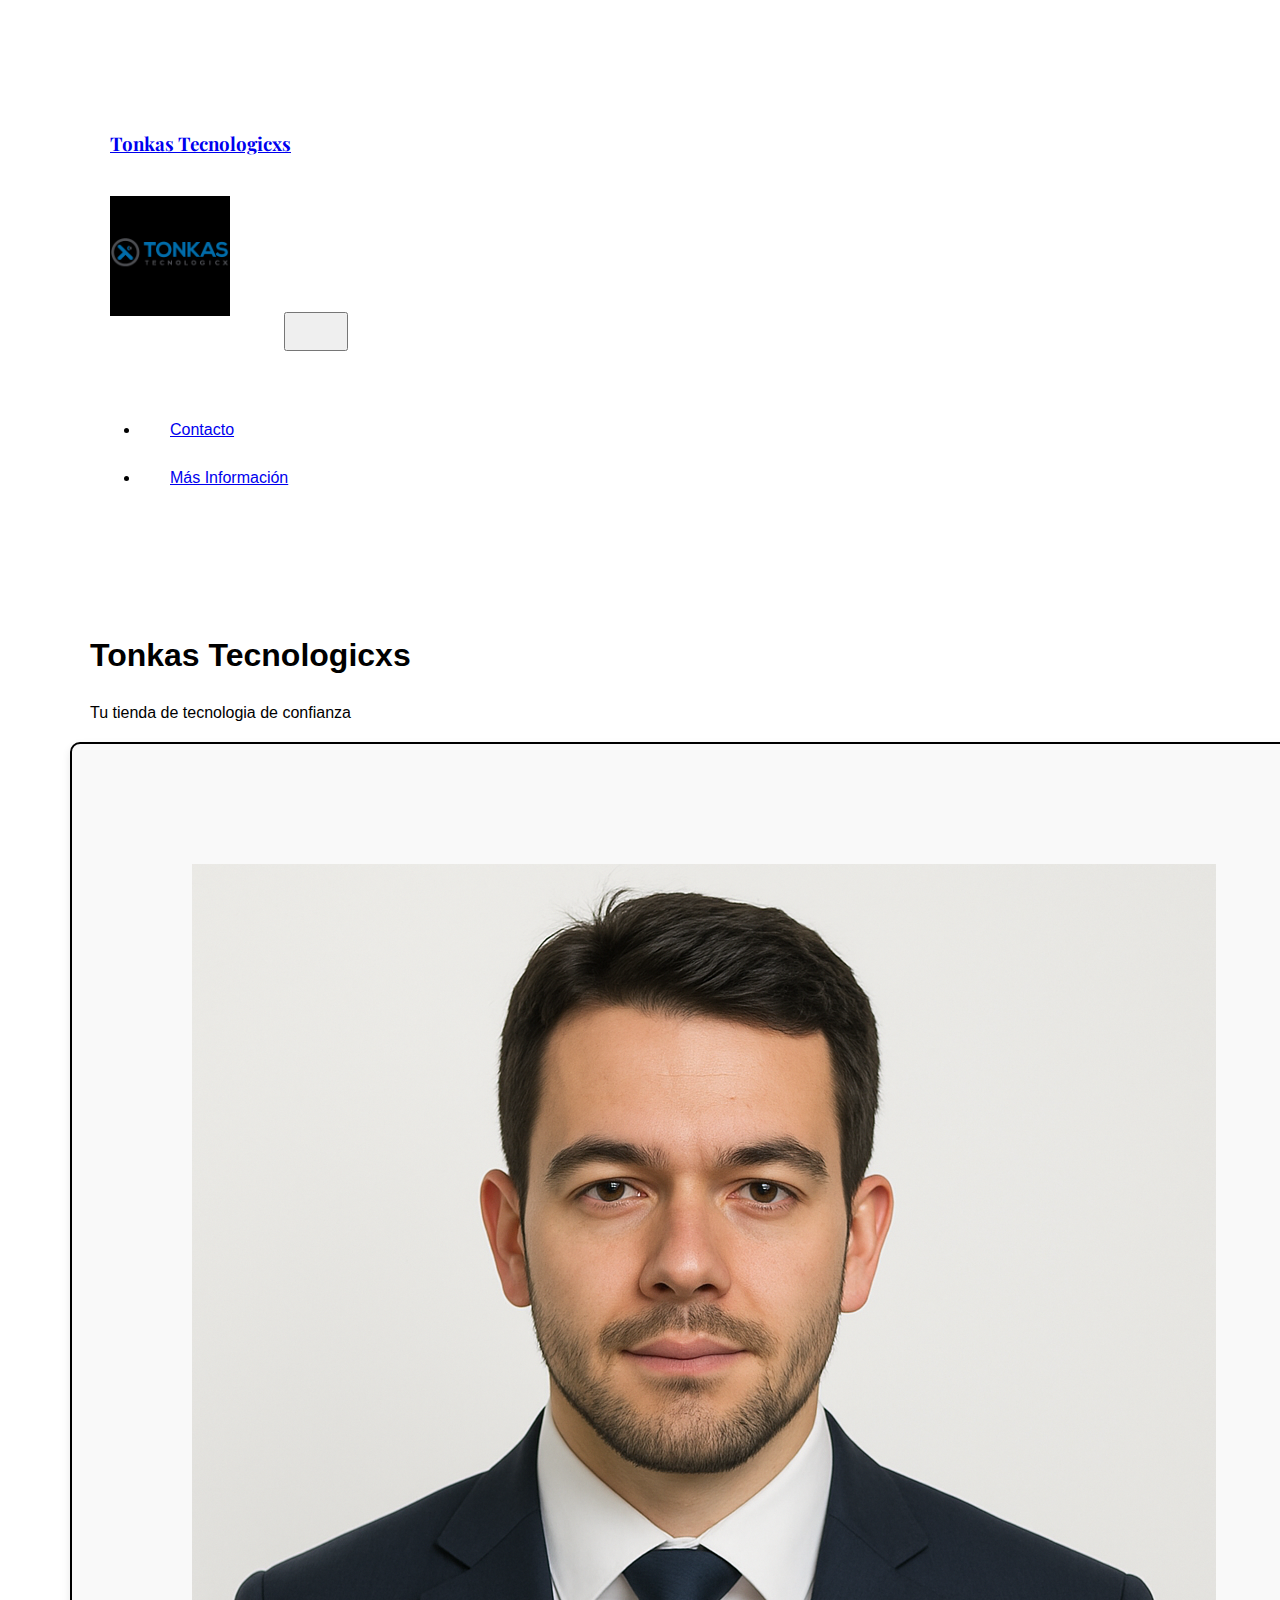
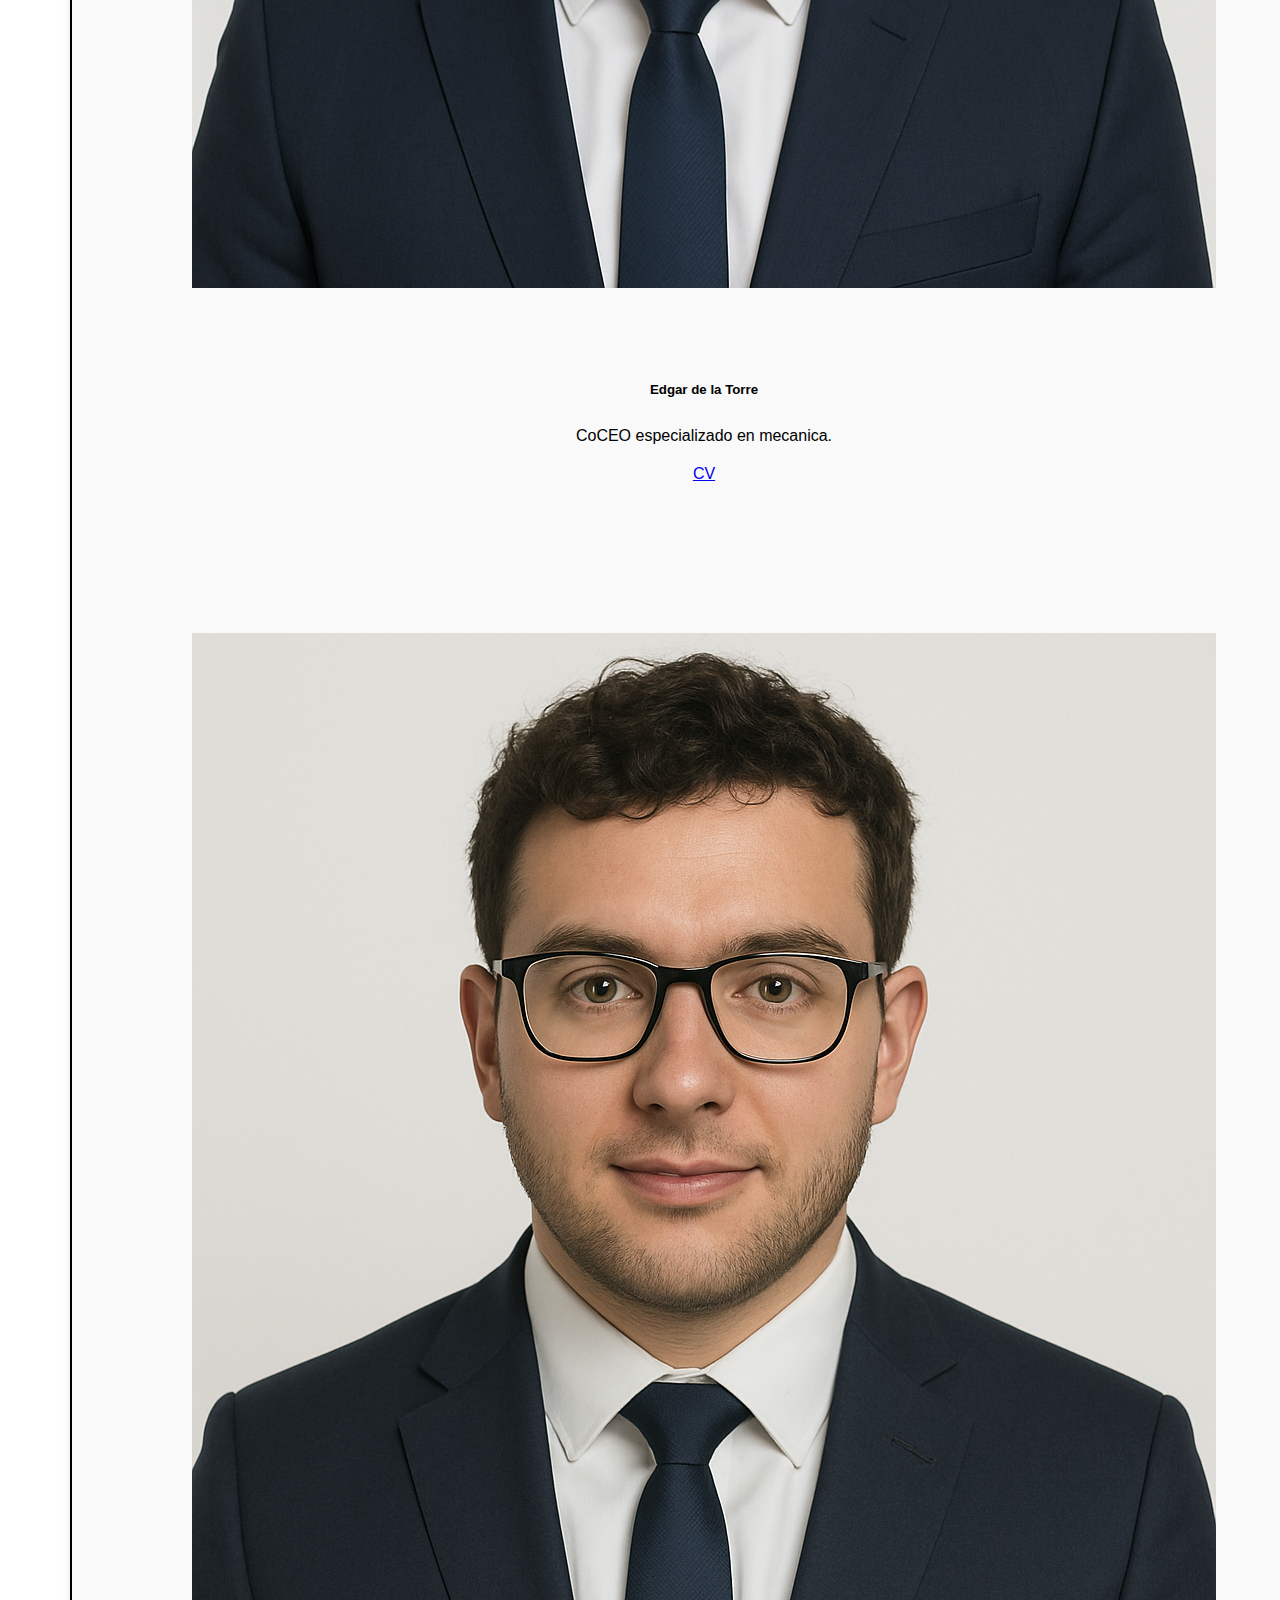
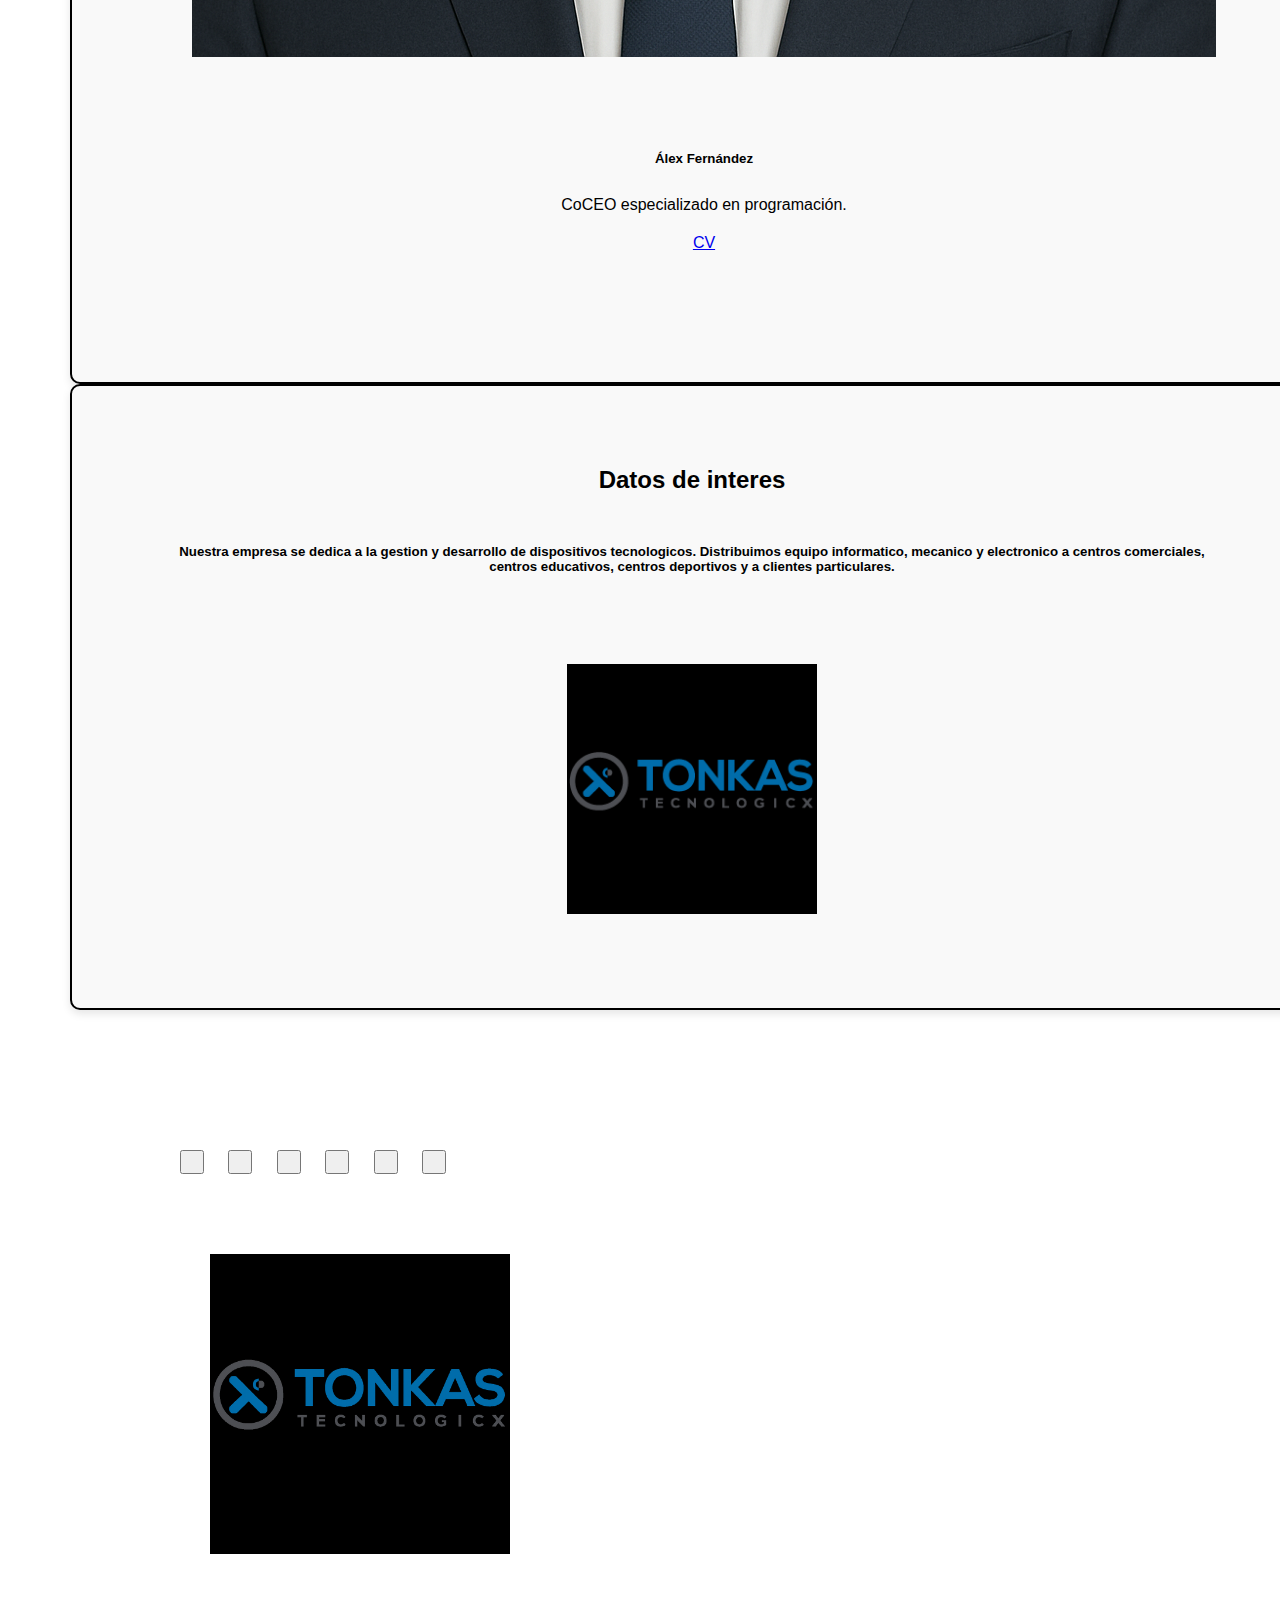
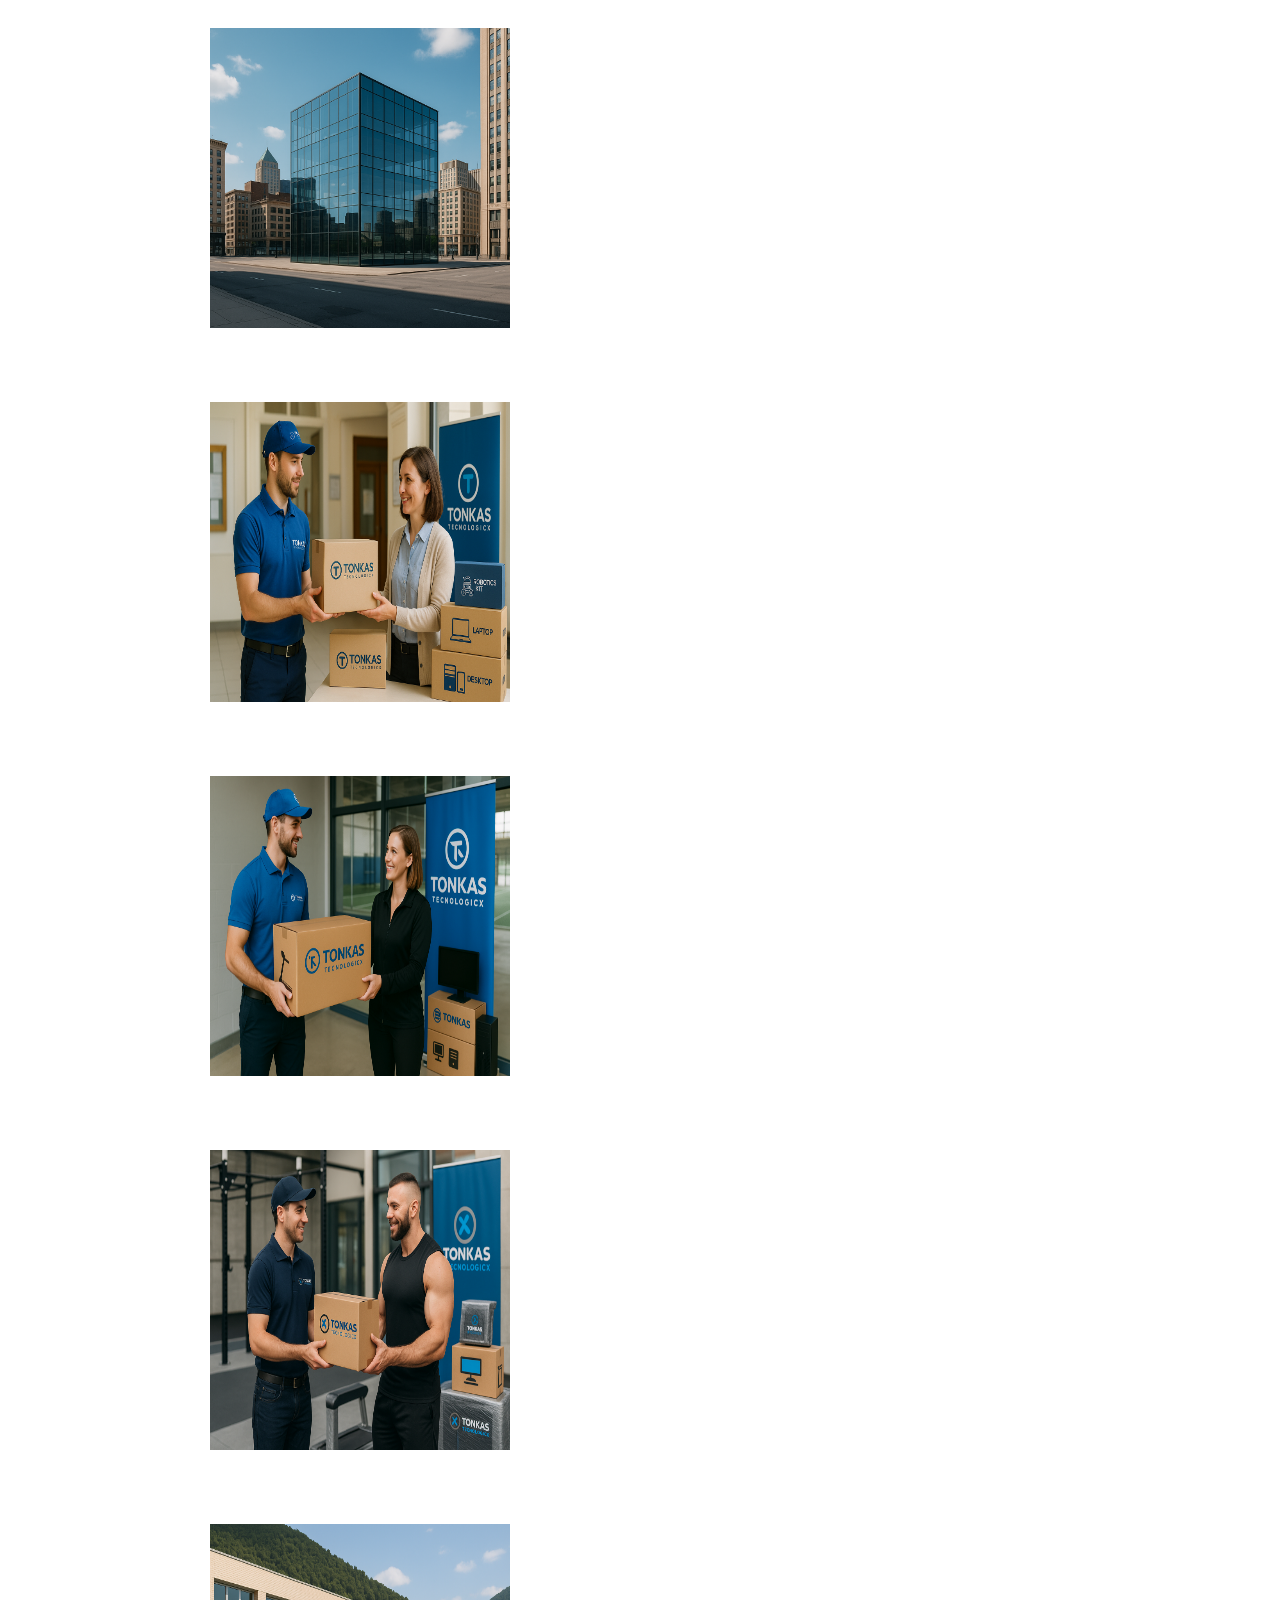
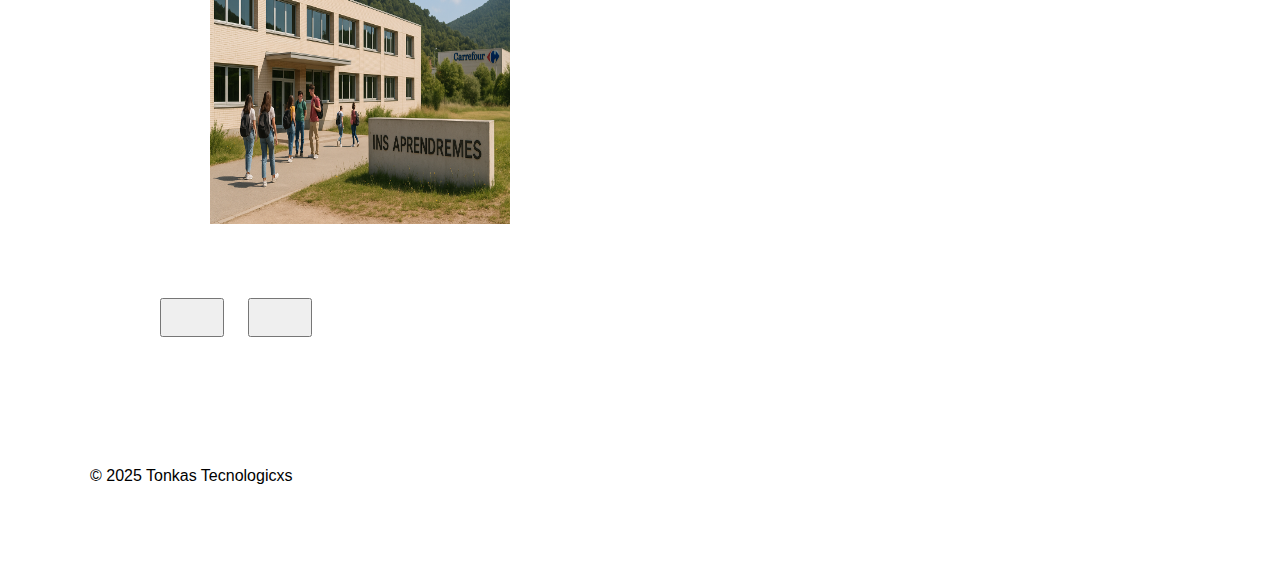
<file: index.html>
<!DOCTYPE html>
<html lang="en">
<head>
    <meta charset="UTF-8">
    <meta name="viewport" content="width=device-width, initial-scale=1.0">
    <title>Document</title>
    <link rel="stylesheet" href="css/main.css">
    <link href="https://cdn.jsdelivr.net/npm/bootstrap@5.3.8/dist/css/bootstrap.min.css" rel="stylesheet" integrity="sha384-sRIl4kxILFvY47J16cr9ZwB07vP4J8+LH7qKQnuqkuIAvNWLzeN8tE5YBujZqJLB" crossorigin="anonymous">
    <link href="https://fonts.googleapis.com/css2?family=Playfair+Display&display=swap" rel="stylesheet">
</head>
<body>
<nav class="navbar navbar-expand-lg navbar-dark bg-dark rounded">
    <div class="container">
      <a class="d-flex align-items-center navbar-brand" href="#"> <h3>Tonkas Tecnologicxs</h3> <img src="img/Tonkas Tecnologicx.png" alt="TT" width="120px" height="120px"></a>
        <button class="navbar-toggler" type="button" data-bs-toggle="collapse" data-bs-target="#navbarNav">
            <span class="navbar-toggler-icon"></span>
        </button>
        <div class="collapse navbar-collapse" id="navbarNav">
        <ul class="d-flex align-items-center navbar-nav ms-auto">
            <li class="nav-item">
                <a class="text-white text-decoration-none mx-3 " href="pages/forms.html">Contacto</a>
            </li>
            <li class="nav-item">
                <a class="text-white text-decoration-none mx-3 " href="pages/+Inf.html">Más Información</a>
            </li>
            </ul>
        </div>
    </div>
</nav>
<div header class="bg-dark text-white text-center rounded p-3 mb-3">
    <h1>Tonkas Tecnologicxs</h1>
    <p>Tu tienda de tecnologia de confianza</p>
<div id="container">
    <div class="row">
            <div class="d-flex col bg-primary rounded">
                <div class="card flex-shrink-2">
                    <div class=" d-flex justify-content-center align-items-center">
                        <img src="img/Edgar.png" class="card-img-top" alt="...">
                    </div>
                    <div class=" d-flex justify-content-center align-items-center">
                        <div class="card-body">
                            <h5 class="card-title">Edgar de la Torre</h5>
                            <p class="card-text">CoCEO especializado en mecanica.</p>
                            <a href="pages/cve.html" class="btn btn-primary float-down">CV</a>
                        </div>
                    </div>
                </div>
            </div>
            <div class="d-flex col bg-success rounded">
                <div class="card flex-shrink-2">
                     <div class=" d-flex justify-content-center align-items-center">
                         <img src="img/Alex.png" class="card-img-top" alt="Sherma Observa">
                    </div>
                    <div class=" d-flex justify-content-center align-items-center">
                        <div class="card-body">
                            <h5 class="card-title">Álex Fernández</h5>
                            <p class="card-text">CoCEO especializado en programación.</p>
                            <a href="pages/cva.html" class="btn btn-primary">CV</a>
                        </div>
                    </div>
                </div>
            </div>
    </div>
</div>
<div id="container2" class="bg-dark text-white text-center rounded p-3 mb-3">
    <div class="row">  
        <div class="col"    >
            <h2>Datos de interes</h2>
            <div class="d-flex align-items-center">
                <h5>Nuestra empresa se dedica a la gestion y desarrollo de dispositivos tecnologicos. Distribuimos equipo informatico, mecanico y electronico a centros comerciales, centros educativos, centros deportivos y a clientes particulares.</h5>
            </div>
        </div>
            <div class="col">
            <img src="img/Tonkas Tecnologicx.png" alt="TT" width="250px" height="250px">   
            </div>
    </div>
</div>
<div id="container3">
        <div class="row" >
            <div class="col bg-dark rounded"></div>
            <div class="col bg-dark rounded">
                <div id="demo" class="carousel slide" data-bs-ride="carousel">
                <div class="carousel-indicators">
                    <button type="button" data-bs-target="#demo" data-bs-slide-to="0" class="active"></button>
                    <button type="button" data-bs-target="#demo" data-bs-slide-to="1"></button>
                    <button type="button" data-bs-target="#demo" data-bs-slide-to="2"></button>
                    <button type="button" data-bs-target="#demo" data-bs-slide-to="3"></button>
                    <button type="button" data-bs-target="#demo" data-bs-slide-to="4"></button>
                    <button type="button" data-bs-target="#demo" data-bs-slide-to="5"></button>



                </div>
                <div class="carousel-inner">
                    <div class="carousel-item active">
                    <img src="img/Tonkas Tecnologicx.png" alt="Logo" class="d-block w-200"style="width: 300px; height: 300px; ;">
                    </div>
                    <div class="carousel-item">
                    <img src="img/TT Oficina.png" alt="Oficina" class="d-block w-200" style="width: 300px; height: 300px; ;">
                    </div>
                    <div class="carousel-item">
                    <img src="img/Entregando a Centros Educativos.png" alt="Escuelas" class="d-block w-200"style="width: 300px; height: 300px; ;">
                    </div>
                    <div class="carousel-item">
                    <img src="img/Centros Urbanos.png" alt="Urbanismo" class="d-block w-200"style="width: 300px; height: 300px; ;">
                    </div>
                    <div class="carousel-item">
                    <img src="img/Centros Deportivos.png" alt="Gim" class="d-block w-200"style="width: 300px; height: 300px; ;">
                    </div>
                    <div class="carousel-item">
                    <img src="img/Proyecto mas reciente.png" alt="Proyecto" class="d-block w-200"style="width: 300px; height: 300px; ;">
                    </div>
                </div>
                <button class="carousel-control-prev" type="button" data-bs-target="#demo" data-bs-slide="prev">
                    <span class="carousel-control-prev-icon"></span>
                </button>
                <button class="carousel-control-next" type="button" data-bs-target="#demo" data-bs-slide="next">
                    <span class="carousel-control-next-icon"></span>
                </button>
                </div>
            </div>
            <div class="col bg-dark rounded"></div>
        </div>
</div>
<footer class="bg-dark text-white text-center rounded p-3">
© 2025 Tonkas Tecnologicxs 
</footer> 
    <script src="https://cdn.jsdelivr.net/npm/bootstrap@5.3.8/dist/js/bootstrap.bundle.min.js" integrity="sha384-FKyoEForCGlyvwx9Hj09JcYn3nv7wiPVlz7YYwJrWVcXK/BmnVDxM+D2scQbITxI" crossorigin="anonymous"></script>
</body>

</html>
</file>
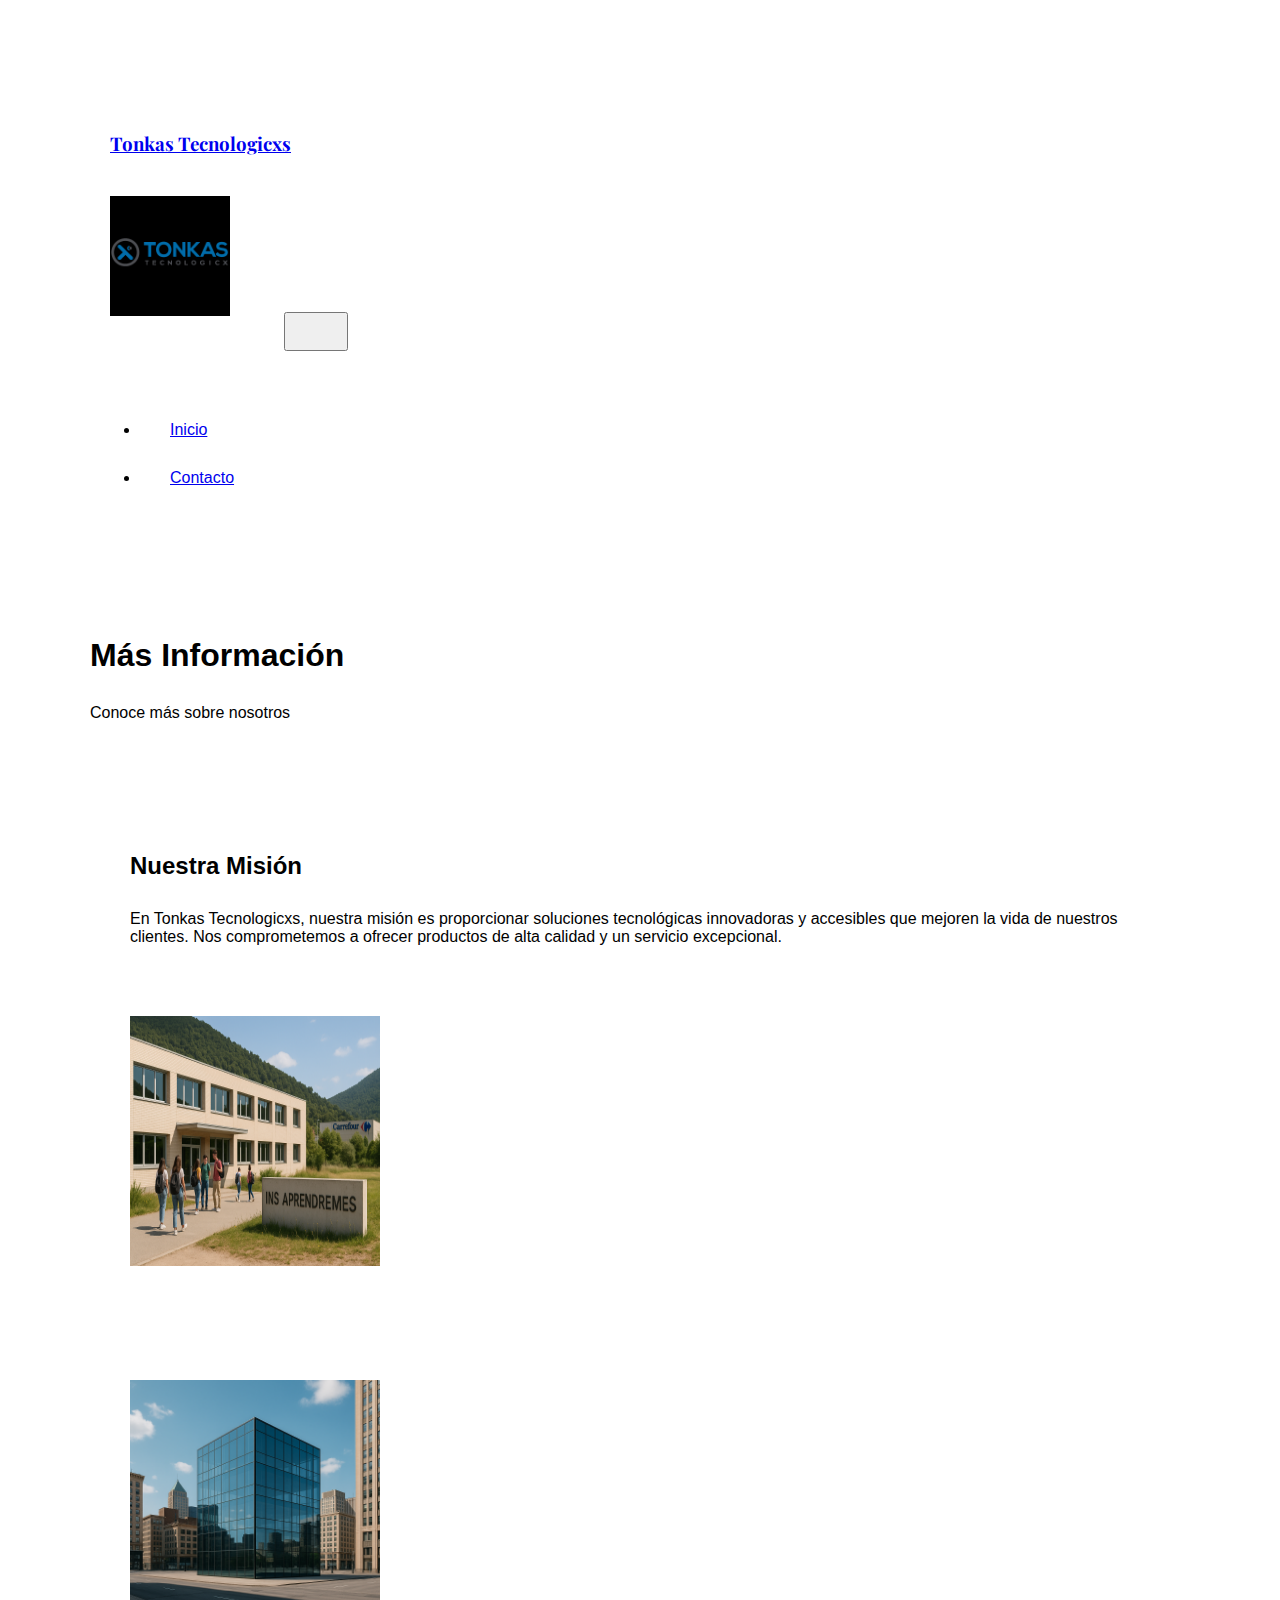
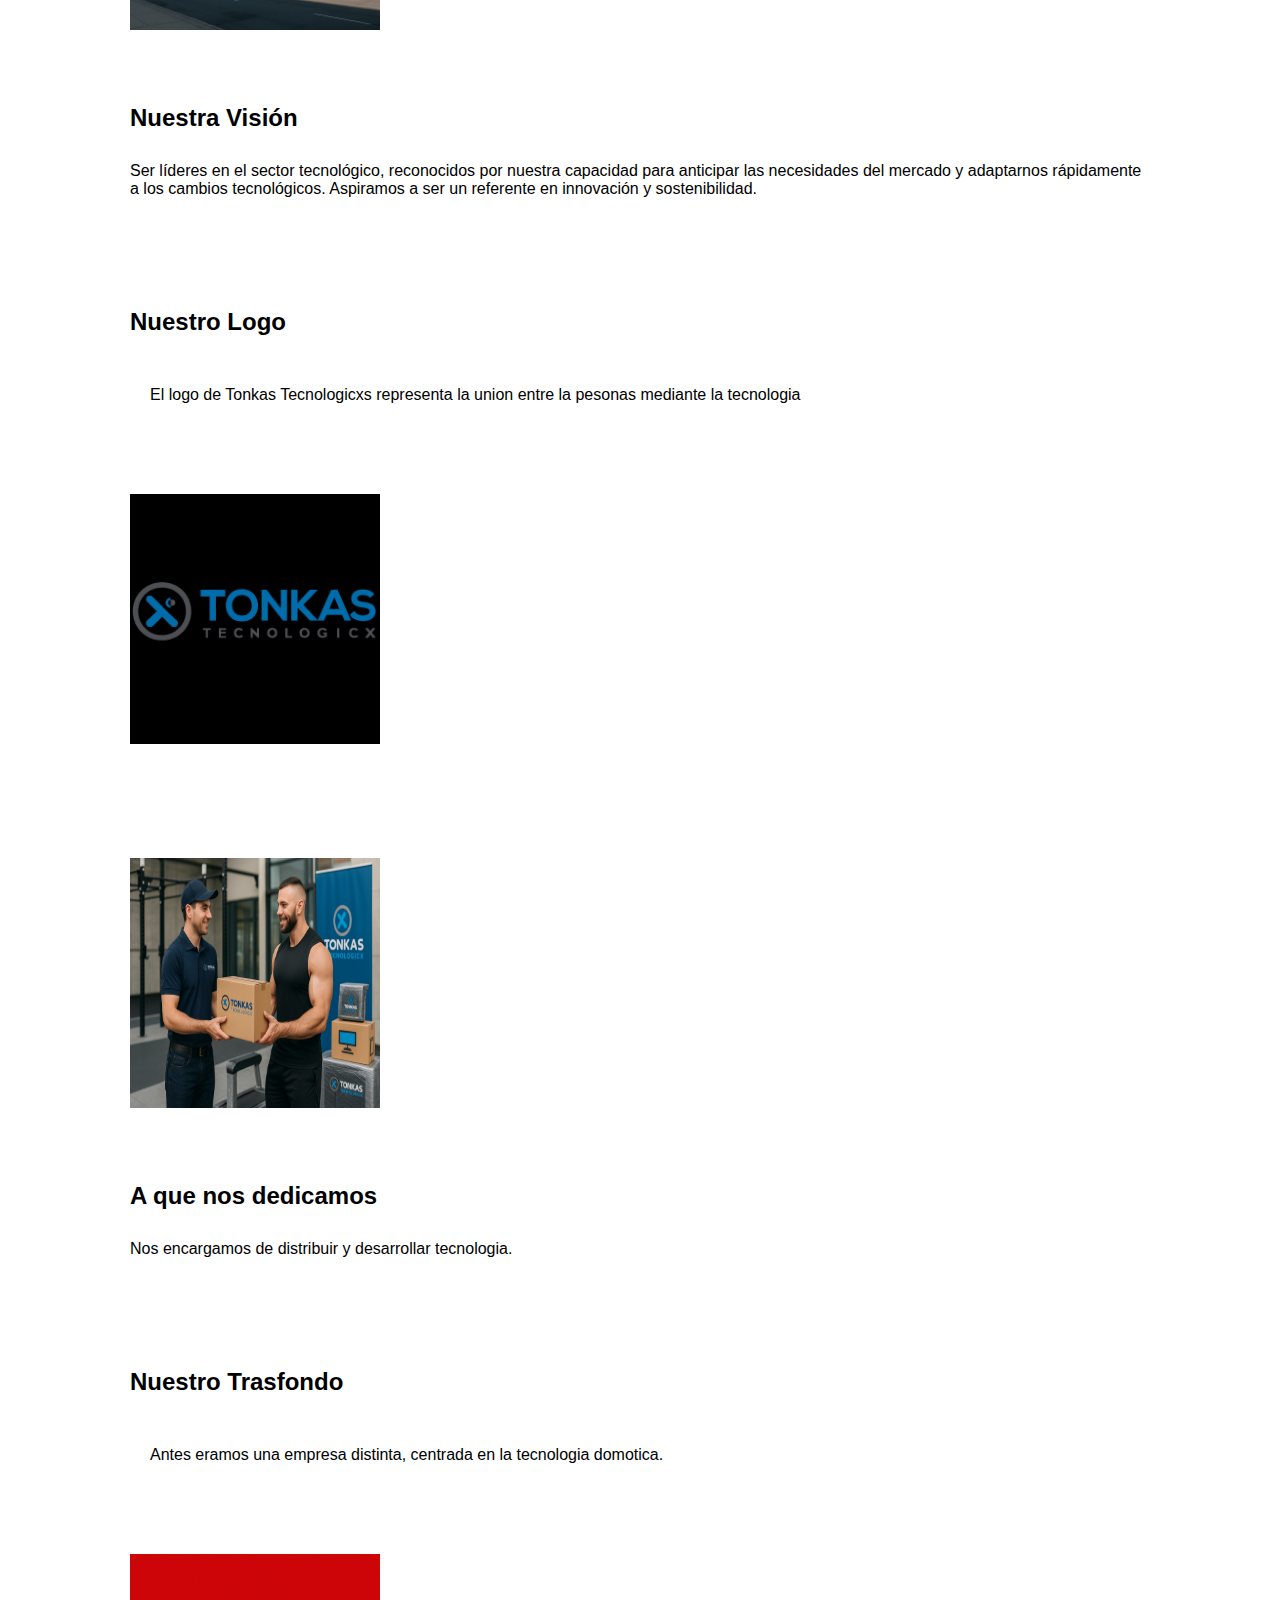
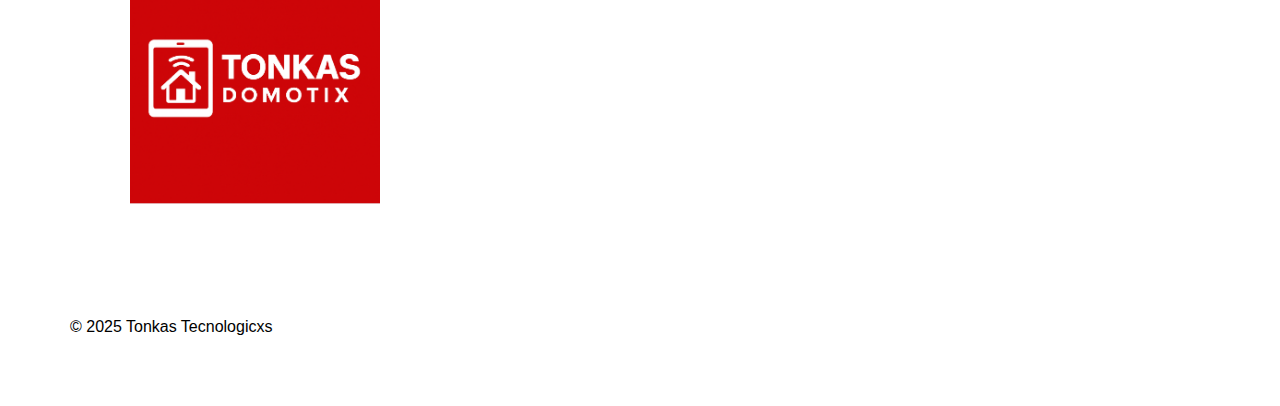
<file: pages/+Inf.html>
<!DOCTYPE html>
<html lang="en">
<head>
    <meta charset="UTF-8">
    <meta name="viewport" content="width=device-width, initial-scale=1.0">
    <title>Document</title>
    <link rel="stylesheet" href="../css/main.css">
    <link href="https://cdn.jsdelivr.net/npm/bootstrap@5.3.8/dist/css/bootstrap.min.css" rel="stylesheet" integrity="sha384-sRIl4kxILFvY47J16cr9ZwB07vP4J8+LH7qKQnuqkuIAvNWLzeN8tE5YBujZqJLB" crossorigin="anonymous">
    <link href="https://fonts.googleapis.com/css2?family=Playfair+Display&display=swap" rel="stylesheet">
</head>
<body>
<nav class="navbar navbar-expand-lg navbar-dark bg-dark rounded">
    <div class="container">
      <a class="d-flex align-items-center navbar-brand" href="#"> <h3>Tonkas Tecnologicxs</h3> <img src="../img/Tonkas Tecnologicx.png" alt="TT" width="120px" height="120px"></a>
        <button class="navbar-toggler" type="button" data-bs-toggle="collapse" data-bs-target="#navbarNav">
            <span class="navbar-toggler-icon"></span>
        </button>
        <div class="collapse navbar-collapse" id="navbarNav">
        <ul class="d-flex align-items-center navbar-nav ms-auto">
            <li class="nav-item">
                <a class="text-white text-decoration-none mx-3 " href="../index.html">Inicio</a>
            </li>
            <li class="nav-item">
                <a class="text-white text-decoration-none mx-3 " href="../pages/forms.html">Contacto</a>
            </li>
            
            </ul>
        </div>
    </div>
</nav>
<div header class="bg-dark text-white text-center rounded p-3 mb-3">
    <h1>Más Información</h1>
    <p>Conoce más sobre nosotros</p>
</div>
<body>
    <div class="container bg-dark text-white rounded p-3 mb-3">
        <div class="row">
            <div class="col-md-6">
                <h2>Nuestra Misión</h2>
                <p>En Tonkas Tecnologicxs, nuestra misión es proporcionar soluciones tecnológicas innovadoras y accesibles que mejoren la vida de nuestros clientes. Nos comprometemos a ofrecer productos de alta calidad y un servicio excepcional.</p>
            </div>
                <div class="col d-flex justify-content-center align-items-center">
                    <img src="../img/Proyecto mas reciente.png" alt="Logo TT" width="250px" height="250px" class="d-flex align-items-end"> 
                </div>  
        </div>
        <div class="row ">
            <div class="col d-flex justify-content-center align-items-center">
                        <img src="../img/TT Oficina.png" alt="Logo TT" width="250px" height="250px" class="d-flex align-items-end"> 
                </div>  
            <div class="col-md-6">
                <h2>Nuestra Visión</h2>
                <p>Ser líderes en el sector tecnológico, reconocidos por nuestra capacidad para anticipar las necesidades del mercado y adaptarnos rápidamente a los cambios tecnológicos. Aspiramos a ser un referente en innovación y sostenibilidad.</p>
            </div>
                
        </div>
        <div class="row ">
            <div class="col">
                <h2>Nuestro Logo</h2>
                    <div class="d-flex justify-content-center align-items-center mb-3">
                        <p>El logo de Tonkas Tecnologicxs representa la union entre la pesonas mediante la tecnologia</p>
                    </div>
            </div>
                <div class="col d-flex justify-content-center align-items-center">
                    <img src="../img/Tonkas Tecnologicx.png" alt="Logo TT" width="250px" height="250px" class="d-flex align-items-end"> 
                </div>  
        </div>
        <div class="row ">
            <div class="col d-flex justify-content-center align-items-center">
                        <img src="../img/Centros Deportivos.png" alt="Logo TT" width="250px" height="250px" class="d-flex align-items-end"> 
                </div>  
            <div class="col-md-6">
                <h2>A que nos dedicamos</h2>
                <p>Nos encargamos de distribuir y desarrollar tecnologia.</p>
            </div>
                
        </div>
        <div class="row ">
            <div class="col">
                <h2>Nuestro Trasfondo</h2>
                    <div class="d-flex justify-content-center align-items-center mb-3">
                        <p>Antes eramos una empresa distinta, centrada en la tecnologia domotica.</p>
                    </div>
            </div>
                <div class="col d-flex justify-content-center align-items-center">
                    <img src="../img/Logo Tonkas Domotix.png" alt="Logo TD" width="250px" height="250px" class="d-flex align-items-end"> 
                </div>  
        </div>
        </div>
    </div>  
</body>
<footer class="bg-dark text-white text-center rounded p-3"> 
© 2025 Tonkas Tecnologicxs 
</footer>
    <script src="https://cdn.jsdelivr.net/npm/bootstrap@5.3.8/dist/js/bootstrap.bundle.min.js" integrity="sha384-FKyoEForCGlyvwx9Hj09JcYn3nv7wiPVlz7YYwJrWVcXK/BmnVDxM+D2scQbITxI" crossorigin="anonymous"></script>       
</body>
</html>
</file>
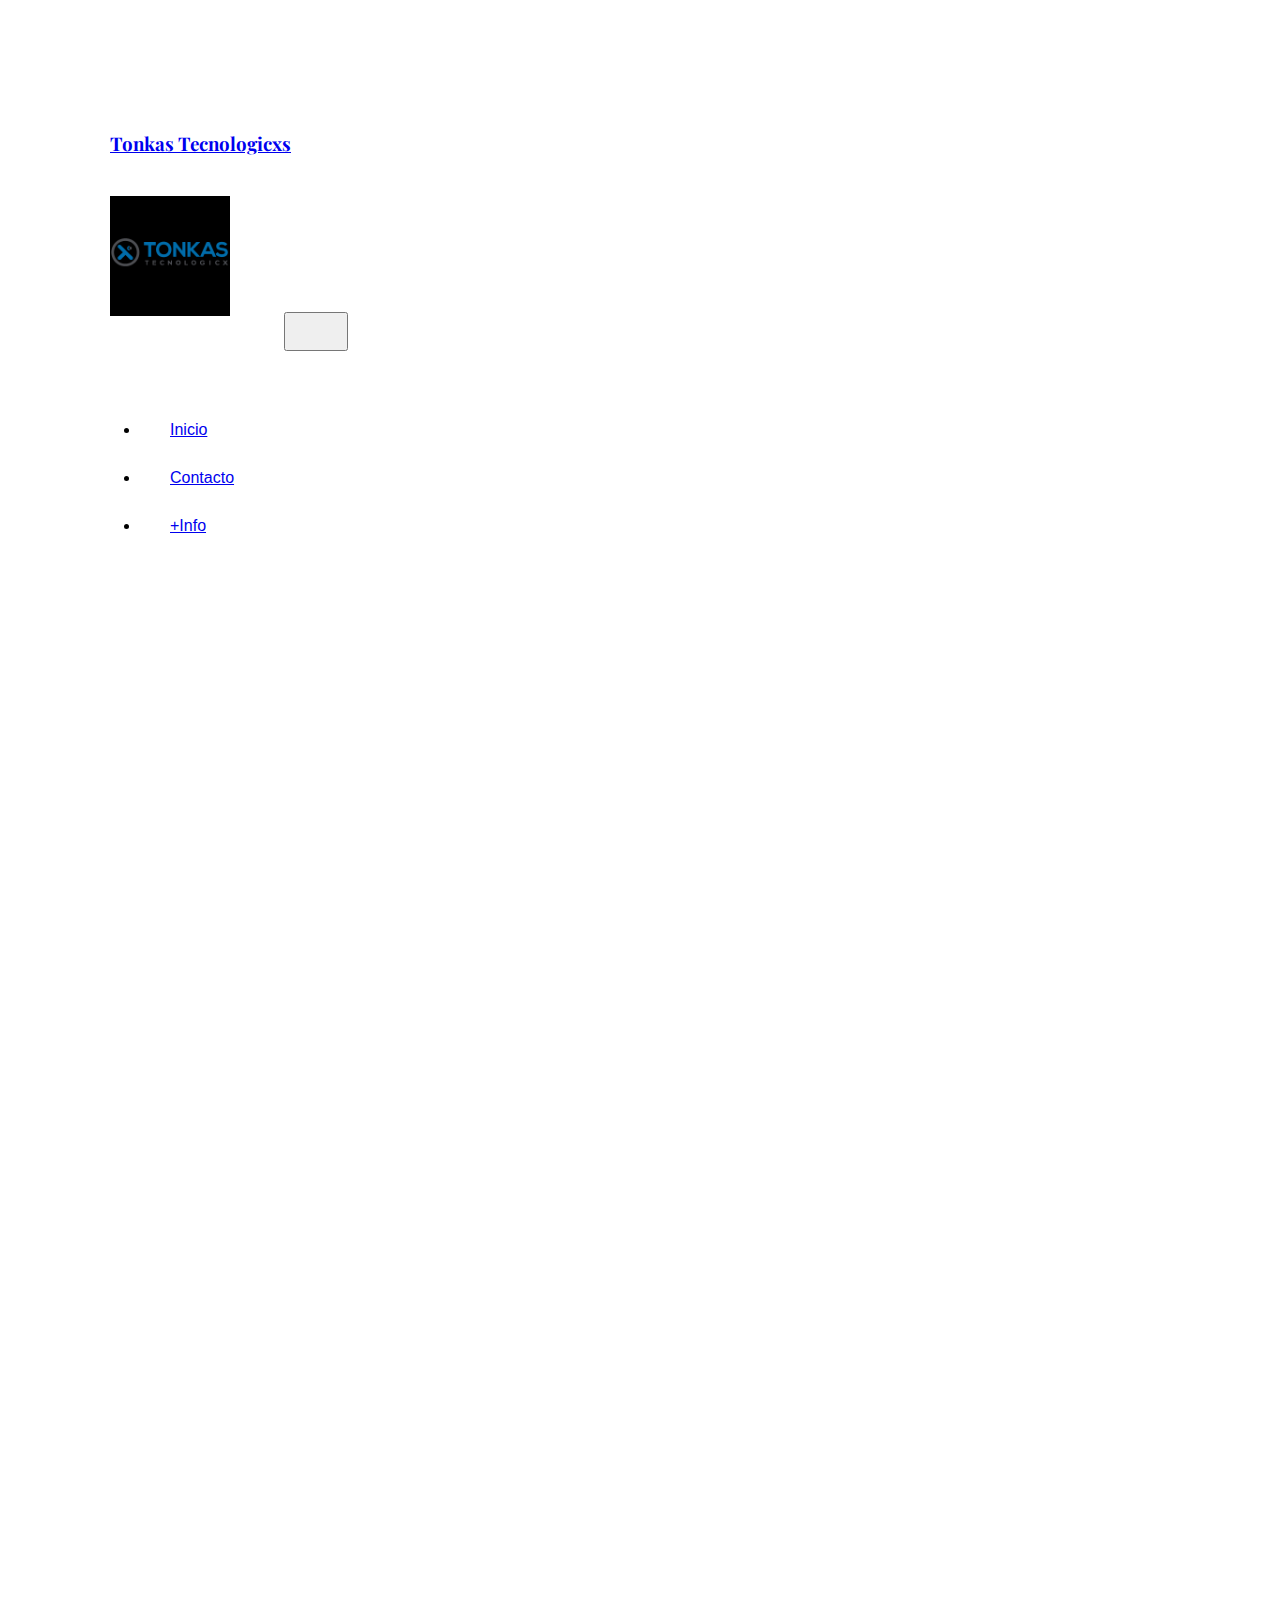
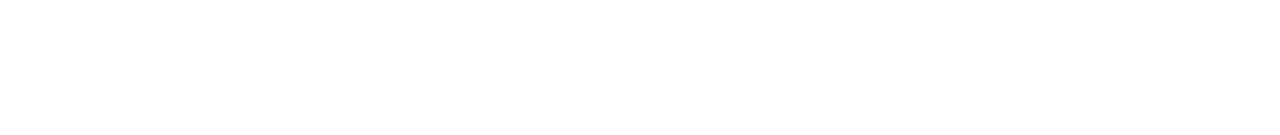
<file: pages/cva.html>
<!DOCTYPE html>
<html lang="en">
<head>
    <meta charset="UTF-8">
    <meta name="viewport" content="width=device-width, initial-scale=1.0">
    <title>Document</title>
    <link rel="stylesheet" href="../css/main.css">
    <link href="https://cdn.jsdelivr.net/npm/bootstrap@5.3.8/dist/css/bootstrap.min.css" rel="stylesheet" integrity="sha384-sRIl4kxILFvY47J16cr9ZwB07vP4J8+LH7qKQnuqkuIAvNWLzeN8tE5YBujZqJLB" crossorigin="anonymous">
    <link href="https://fonts.googleapis.com/css2?family=Playfair+Display&display=swap" rel="stylesheet">
</head>
<body>
<nav class="navbar navbar-expand-lg navbar-dark bg-dark rounded">
    <div class="container">
      <a class="d-flex align-items-center navbar-brand" href="#"> <h3>Tonkas Tecnologicxs</h3> <img src="../img/Tonkas Tecnologicx.png" alt="TT" width="120px" height="120px"></a>
        <button class="navbar-toggler" type="button" data-bs-toggle="collapse" data-bs-target="#navbarNav">
            <span class="navbar-toggler-icon"></span>
        </button>
        <div class="collapse navbar-collapse" id="navbarNav">
        <ul class="d-flex align-items-center navbar-nav ms-auto">
            <li class="nav-item">
                <a class="text-white text-decoration-none mx-3 " href="../index.html">Inicio</a>
            </li>
            <li class="nav-item">
                <a class="text-white text-decoration-none mx-3 " href="../pages/forms.html">Contacto</a>
            </li>
             <li class="nav-item">
                <a class="text-white text-decoration-none mx-3 " href="../pages/+Inf.html">+Info</a>
            </li>
            </ul>
        </div>
    </div>
</nav>
<iframe src="../pdf/Alex Curriculum.pdf" width="100%" height="1000px" style="border:none;"></iframe>
</body>
</file>
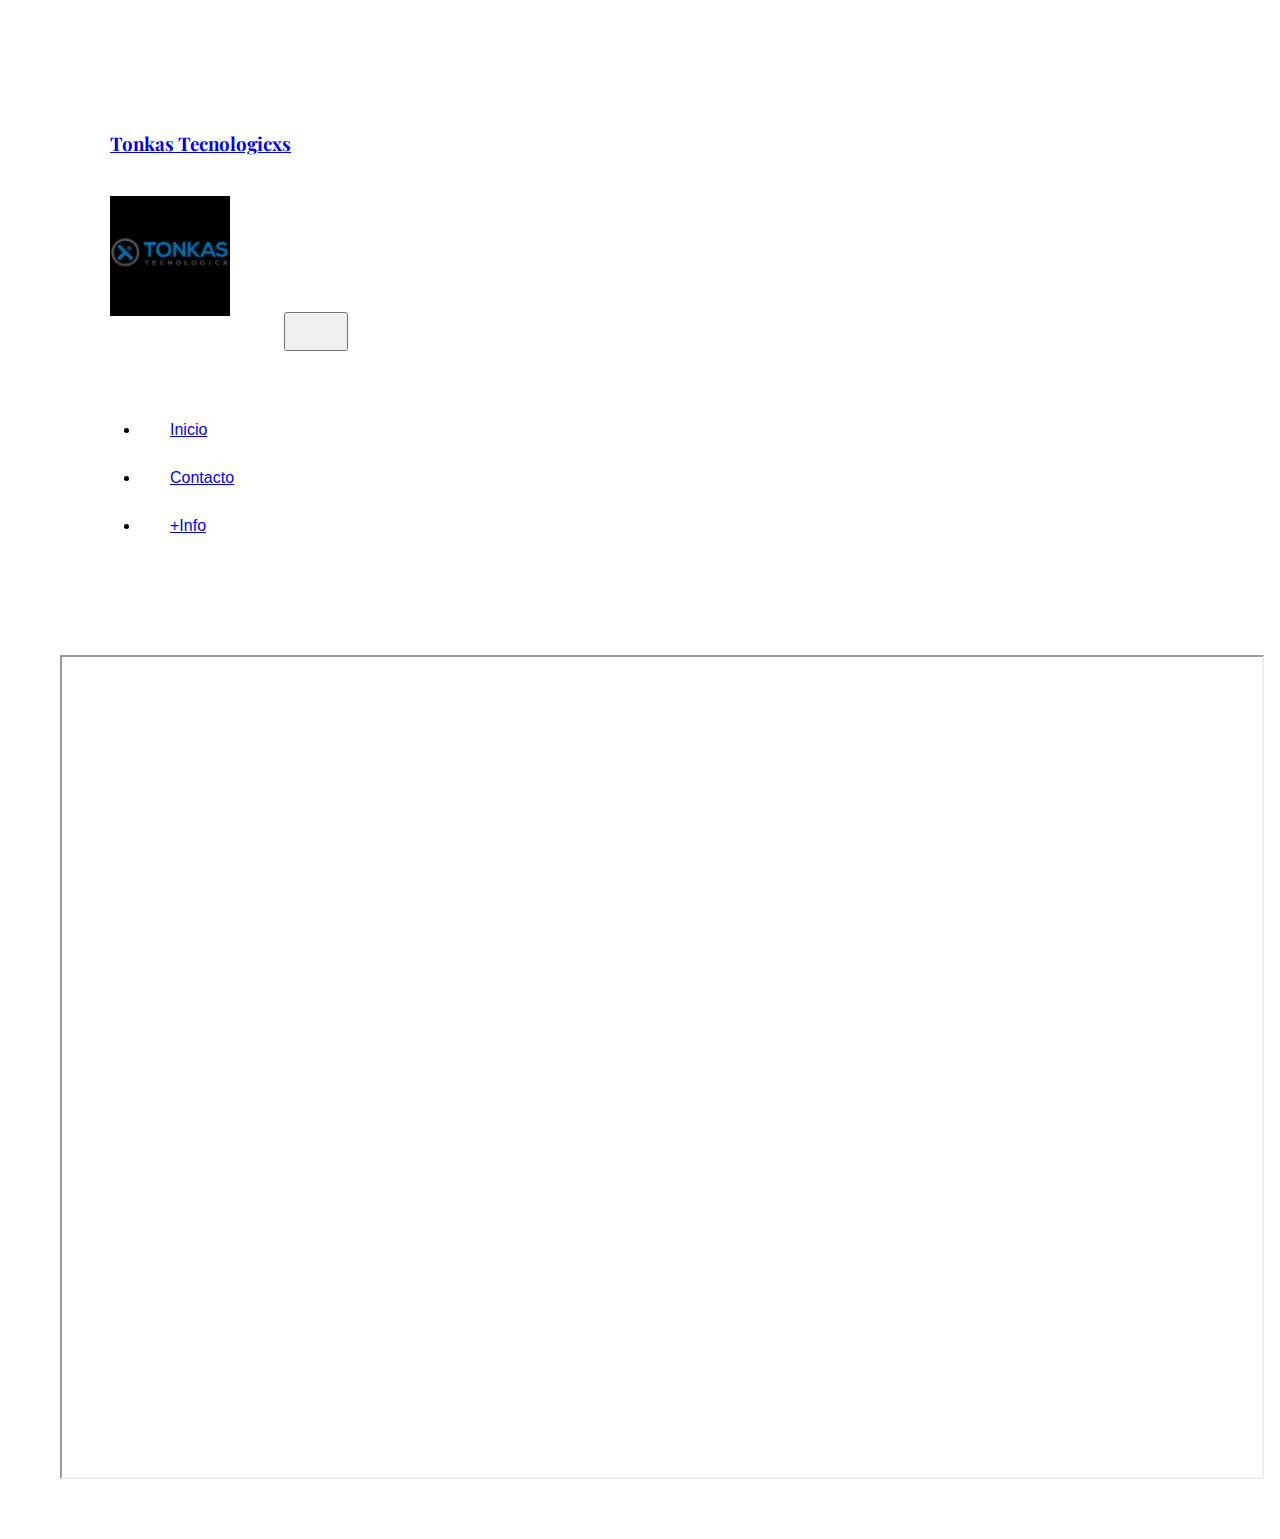
<file: pages/cve.html>
<!DOCTYPE html>
<html lang="en">
<head>
    <meta charset="UTF-8">
    <meta name="viewport" content="width=device-width, initial-scale=1.0">
    <title>Document</title>
    <link rel="stylesheet" href="../css/main.css">
    <link href="https://cdn.jsdelivr.net/npm/bootstrap@5.3.8/dist/css/bootstrap.min.css" rel="stylesheet" integrity="sha384-sRIl4kxILFvY47J16cr9ZwB07vP4J8+LH7qKQnuqkuIAvNWLzeN8tE5YBujZqJLB" crossorigin="anonymous">
    <link href="https://fonts.googleapis.com/css2?family=Playfair+Display&display=swap" rel="stylesheet">
</head>
<body>
<nav class="navbar navbar-expand-lg navbar-dark bg-dark rounded">
    <div class="container">
      <a class="d-flex align-items-center navbar-brand" href="#"> <h3>Tonkas Tecnologicxs</h3> <img src="../img/Tonkas Tecnologicx.png" alt="TT" width="120px" height="120px"></a>
        <button class="navbar-toggler" type="button" data-bs-toggle="collapse" data-bs-target="#navbarNav">
            <span class="navbar-toggler-icon"></span>
        </button>
        <div class="collapse navbar-collapse" id="navbarNav">
        <ul class="d-flex align-items-center navbar-nav ms-auto">
            <li class="nav-item">
                <a class="text-white text-decoration-none mx-3 " href="../index.html">Inicio</a>
            </li>
            <li class="nav-item">
                <a class="text-white text-decoration-none mx-3 " href="../pages/forms.html">Contacto</a>
            </li>
             <li class="nav-item">
                <a class="text-white text-decoration-none mx-3 " href="../pages/+Inf.html">+Info</a>
            </li>
            </ul>
        </div>
    </div>
</nav>
<iframe src="../pdf/Edgar Curriculum.pdf" width="100%" height="800px"></iframe>
</body>
</file>
<file: css/main.css>
*{
    margin: 10px;
    padding: 10px;
}
body {
    display: grid;
    grid-template-rows: auto;
    gap: 10px;
    padding: 20px;
    font-family: Arial, sans-serif;
}
#container {
    display : grid;
    grid-template-columns: 1fr;
    grid-template-rows: auto auto;
    gap: 10px;
    padding: 20px;
    font-family: Arial, sans-serif;
    border: 2px solid #000;
    border-radius: 10px;
    background-color: #f9f9f9;
    box-shadow: 0 4px 8px rgba(0, 0, 0, 0.1);
    text-align: center;
    max-width: 1200px;
    margin: auto;
}
.navbar-brand {
    font-family: 'Playfair Display', serif;
    height: 3px;
}
#container .celda1 {
    background-color: #006d7b;
    padding: 20px;
    border-radius: 10px;
}
#container .celda2 {
    background-color: #9a5d00;
    padding: 20px;
    border-radius: 10px;
}
#container2 {
    display : grid;
    grid-template-columns: 1fr;
    grid-template-rows: auto auto;
    gap: 10px;
    padding: 20px;
    font-family: Arial, sans-serif;
    border: 2px solid #000;
    border-radius: 10px;
    background-color: #f9f9f9;
    box-shadow: 0 4px 8px rgba(0, 0, 0, 0.1);
    text-align: center;
    max-width: 1200px;
    margin: auto;
}

@media (max-width: 768px) {
    #container, #container2 {
        grid-template-columns: 1fr;
    }
    
}
</file>
